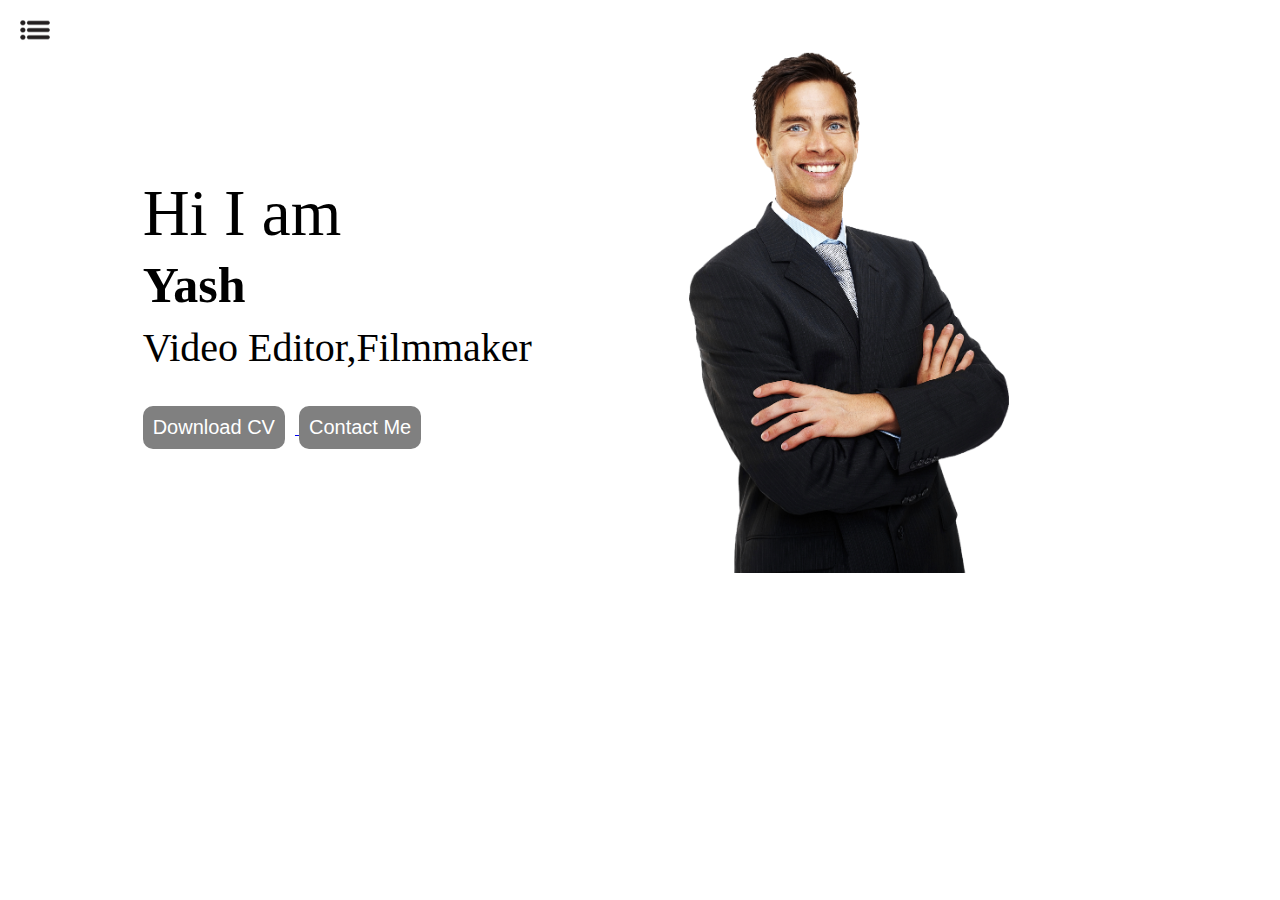
<file: index.html>
<!DOCTYPE html>
<html lang="en">

<head>
    <meta charset="UTF-8">
    <meta http-equiv="X-UA-Compatible" content="IE=edge">
    <meta name="viewport" content="width=device-width, initial-scale=1.0">
    <title>Rahul Gandhi - Web Developer</title>
    <link rel="stylesheet" href="style.css" class="css">
</head>

<body>
    <div class="container">
        <div class="sidebar sidebargo">
             
            <nav>
                <ul>
                    <li><a href="/">Home</a></li>
                    <li><a href="/aboutme.html">About Me</a></li>
                    <!-- <li><a href="/videos.html">Videos</a></li> -->
                    <li><a href="/blog.html">Blog</a></li>
                    <li><a href="/contact.html">Contact Me</a></li>
                    
                </ul>
            </nav>
        </div>
        <div class="main">
            <div class="hamburger">
                <img src="menu bar icon.png" alt="error" width="23" class="menubar">
            <!-- </div>
            <div class="cross"> -->
                <img src="cross.png" alt="error" width="23" class="cross">
            </div>
            <div class="infocontainer">
                <div class="devinfo">
                    <div class="hello">Hi I am</div>
                    <div class="name">Yash</div>
                    <div class="about">Video Editor,Filmmaker</div>
                    <!-- <div class="moreabout">I love to tell Stories</div> -->
                    <div class="buttons">
                        <a href="/cv.txt" target="_blank"><button class="downloadcv">Download CV</button>
                        </a>
                        <a href="/contact.html"><button class="contactme">Contact Me</button></a>
                    </div>
                </div>
                <div class="devpic">
                    <img src="2-2-man-transparent.png" alt="error">
                </div>
            </div>
        </div>
    </div>
<script src="index.js"></script>
</body>

</html>
</file>
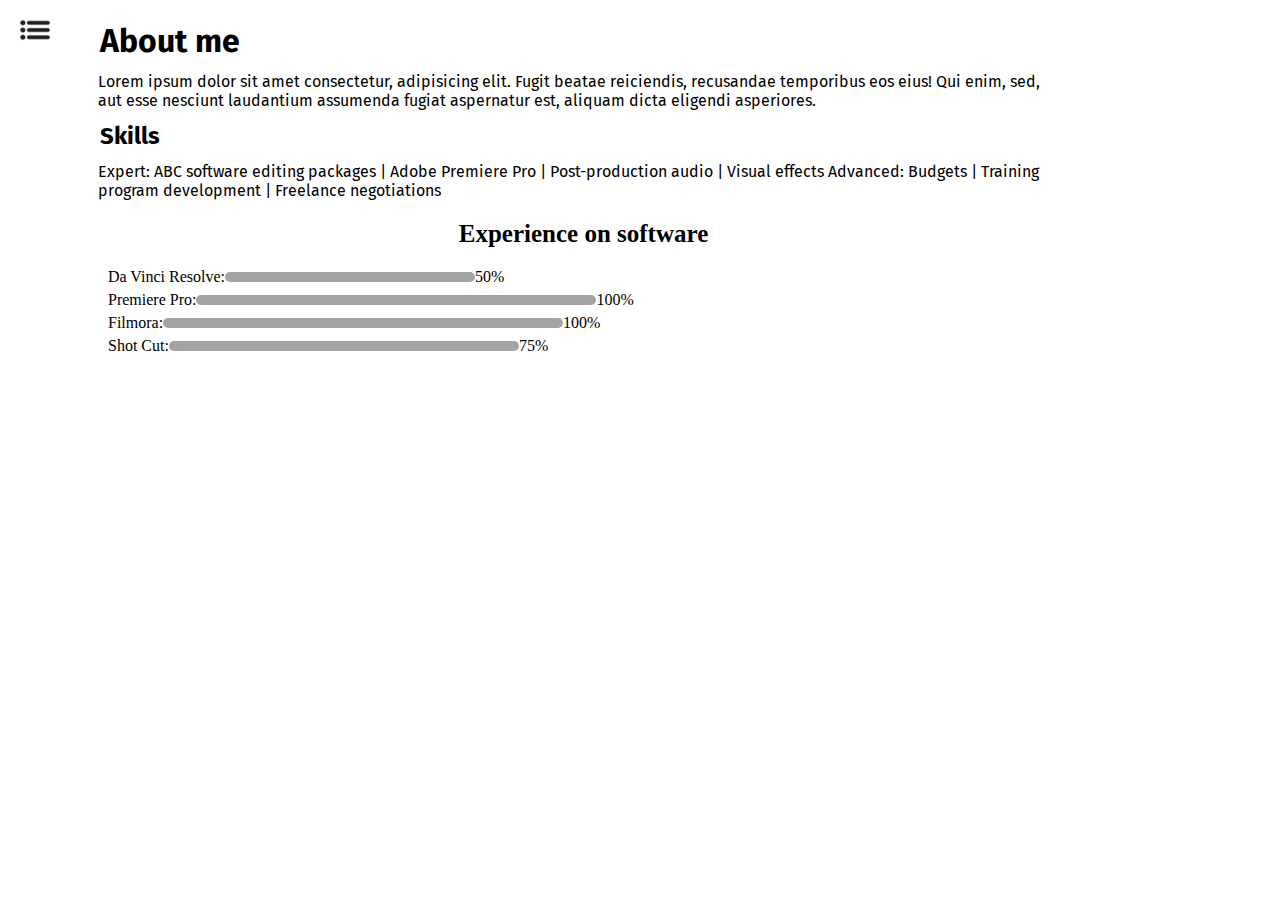
<file: aboutme.html>
<!DOCTYPE html>
<html lang="en">

<head>
    <meta charset="UTF-8">
    <meta http-equiv="X-UA-Compatible" content="IE=edge">
    <meta name="viewport" content="width=device-width, initial-scale=1.0">
    <title>Rahul Gandhi - Web Developer</title>
    <link rel="stylesheet" href="style.css" class="css">
</head>

<body>
    <div class="container">
        <div class="sidebar sidebargo">

            <nav>
                <ul>
                    <li><a href="/">Home</a></li>
                    <li><a href="/aboutme.html">About Me</a></li>
                    <!-- <li><a href="/videos.html">Videos</a></li> -->
                    <li><a href="/blog.html">Blog</a></li>
                    <li><a href="/contact.html">Contact Me</a></li>

                </ul>
            </nav>
        </div>
        <div class="main">

            <div class="hamburger">
                <img src="menu bar icon.png" alt="error" width="23" class="menubar">
                <!-- </div>
            <div class="cross"> -->
                <img src="cross.png" alt="error" width="23" class="cross">
            </div>
            <div class="aboutme">
                <div class="devinfo">
                    <h1>About me</h1>
                    <p>Lorem ipsum dolor sit amet consectetur, adipisicing elit. Fugit beatae reiciendis, recusandae
                        temporibus eos eius! Qui enim, sed, aut esse nesciunt laudantium assumenda fugiat aspernatur
                        est,
                        aliquam dicta eligendi asperiores.</p>
                    <h2>Skills</h2>
                    <p>Expert: ABC software editing packages | Adobe Premiere Pro | Post-production audio | Visual
                        effects
                        Advanced: Budgets | Training program development | Freelance negotiations</p>
                </div>
                <div class="skillcontainer">
                    <h3>Experience on software</h3>
                    <div class="skillitem">Da Vinci Resolve: <div class="skill fifty"></div>50%</div>
                    <div class="skillitem">Premiere Pro: <div class="skill hundred"></div>100%</div>
                    <div class="skillitem">Filmora: <div class="skill hundred"></div>100%</div>
                    <div class="skillitem">Shot Cut: <div class="skill seventy-five"></div>75%</div>
                </div>
            </div>
        </div>
    </div>
    <script src="index.js"></script>
</body>

</html>
</file>
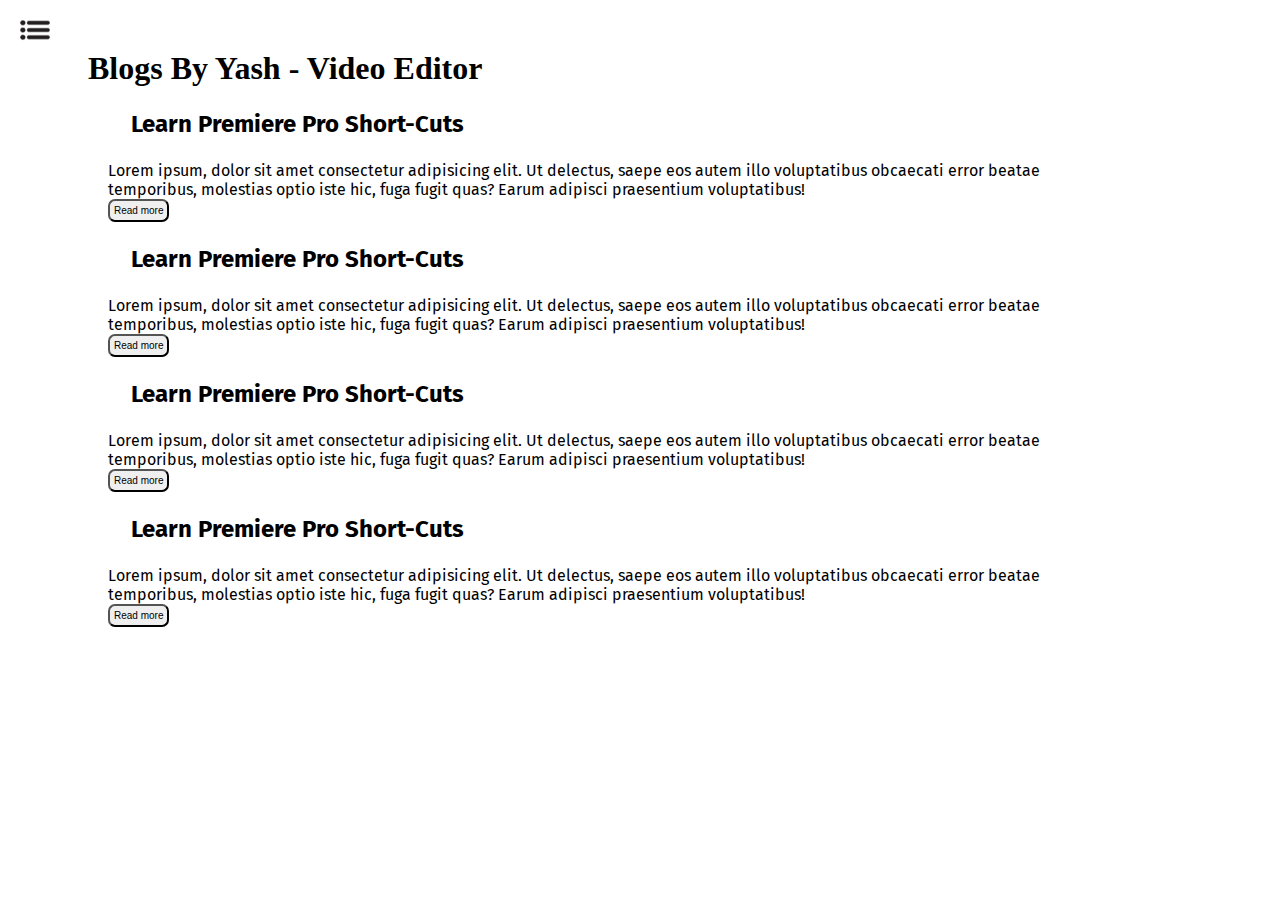
<file: blog.html>
<!DOCTYPE html>
<html lang="en">

<head>
    <meta charset="UTF-8">
    <meta http-equiv="X-UA-Compatible" content="IE=edge">
    <meta name="viewport" content="width=device-width, initial-scale=1.0">
    <title>Rahul Gandhi - Web Developer</title>
    <link rel="stylesheet" href="style.css" class="css">
</head>

<body>
    <div class="container">
        <div class="sidebar sidebargo">
             
            <nav>
                <ul>
                    <li><a href="/">Home</a></li>
                    <li><a href="/aboutme.html">About Me</a></li>
                    <!-- <li><a href="/videos.html">Videos</a></li> -->
                    <li><a href="/blog.html">Blog</a></li>
                    <li><a href="/contact.html">Contact Me</a></li>
                    
                </ul>
            </nav>
        </div>
        <div class="main">
            <div class="hamburger">
                <img src="menu bar icon.png" alt="error" width="23" class="menubar">
            <!-- </div>
            <div class="cross"> -->
                <img src="cross.png" alt="error" width="23" class="cross">
            </div>
             <div class="blockcontainer">
                <h1>Blogs By Yash - Video Editor</h1>
                <div class="blogitem">
                    <h2>Learn Premiere Pro Short-Cuts</h2>
                    <p>Lorem ipsum, dolor sit amet consectetur adipisicing elit. Ut delectus, saepe eos autem illo voluptatibus obcaecati error beatae temporibus, molestias optio iste hic, fuga fugit quas? Earum adipisci praesentium voluptatibus!</p>
                    <button class="smallbutton">Read more</button>
                    <h2>Learn Premiere Pro Short-Cuts</h2>
                    <p>Lorem ipsum, dolor sit amet consectetur adipisicing elit. Ut delectus, saepe eos autem illo voluptatibus obcaecati error beatae temporibus, molestias optio iste hic, fuga fugit quas? Earum adipisci praesentium voluptatibus!</p>
                    <button class="smallbutton">Read more</button>
                    <h2>Learn Premiere Pro Short-Cuts</h2>
                    <p>Lorem ipsum, dolor sit amet consectetur adipisicing elit. Ut delectus, saepe eos autem illo voluptatibus obcaecati error beatae temporibus, molestias optio iste hic, fuga fugit quas? Earum adipisci praesentium voluptatibus!</p>
                    <button class="smallbutton">Read more</button>
                    <h2>Learn Premiere Pro Short-Cuts</h2>
                    <p>Lorem ipsum, dolor sit amet consectetur adipisicing elit. Ut delectus, saepe eos autem illo voluptatibus obcaecati error beatae temporibus, molestias optio iste hic, fuga fugit quas? Earum adipisci praesentium voluptatibus!</p>
                    <button class="smallbutton">Read more</button>
                </div>
             </div>
        </div>
    </div>
    <script src="index.js"></script>
</body>

</html>
</file>
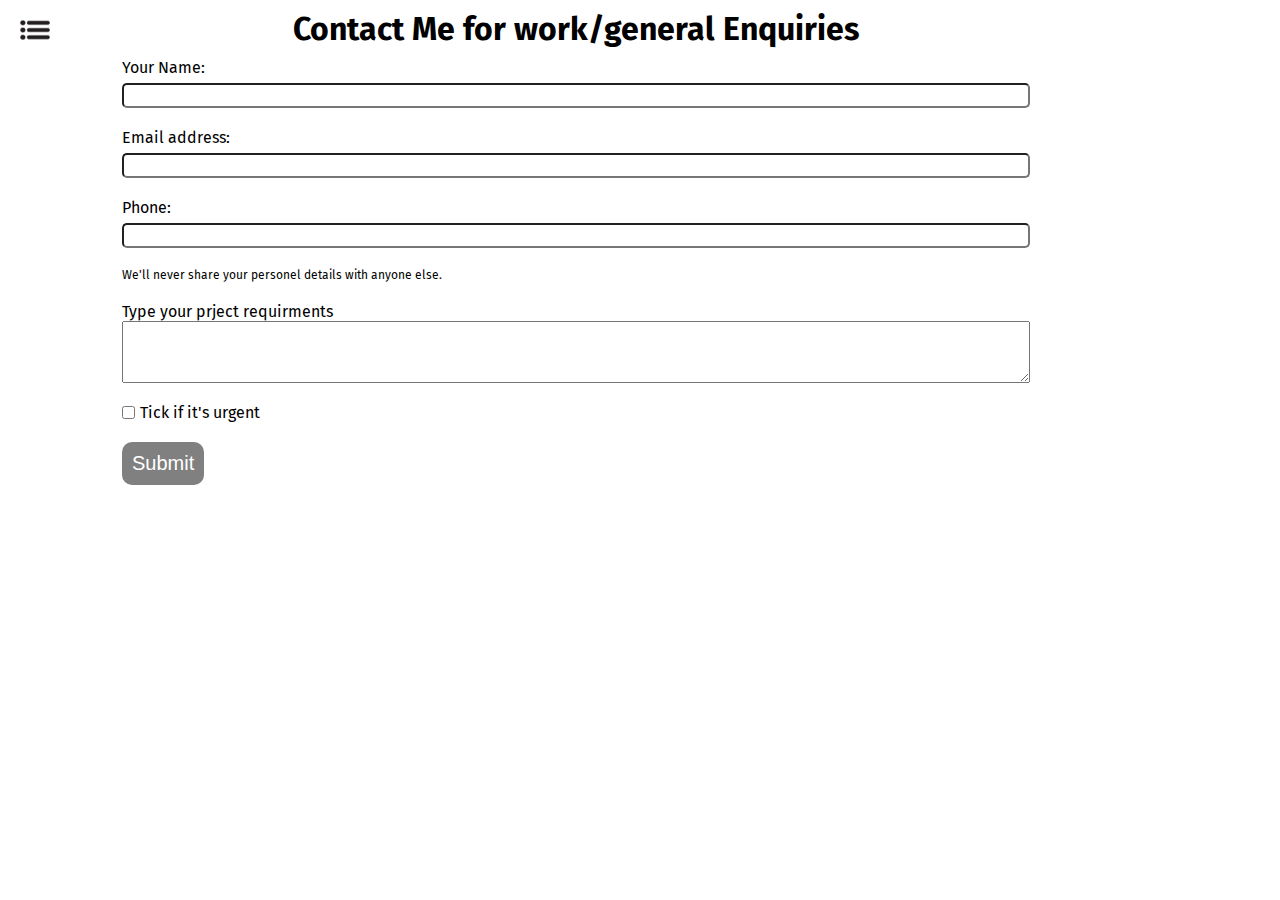
<file: contact.html>
<!DOCTYPE html>
<html lang="en">

<head>
    <meta charset="UTF-8">
    <meta http-equiv="X-UA-Compatible" content="IE=edge">
    <meta name="viewport" content="width=device-width, initial-scale=1.0">
    <title>Rahul Gandhi - Web Developer</title>
    <link rel="stylesheet" href="style.css" class="css">
</head>

<body>
    <div class="container">
        <div class="sidebar sidebargo">
             
            <nav>
                <ul>
                    <li><a href="/">Home</a></li>
                    <li><a href="/aboutme.html">About Me</a></li>
                    <!-- <li><a href="/videos.html">Videos</a></li> -->
                    <li><a href="/blog.html">Blog</a></li>
                    <li><a href="/contact.html">Contact Me</a></li>
                    
                </ul>
            </nav>
        </div>
        <div class="main">
          <div class="hamburger">
            <img src="menu bar icon.png" alt="error" width="23" class="menubar">
        <!-- </div>
        <div class="cross"> -->
            <img src="cross.png" alt="error" width="23" class="cross">
        </div>
             <div class="contactform">
                <h1>Contact Me for work/general Enquiries</h1>
                <form>
                    <div class="mb-3">
                        <label for="clientname" class="form-label">Your Name:</label>
                        <input type="text" class="form-control" id="clientname" aria-describedby="emailHelp">
                      </div> 
                    <div class="mb-3">
                      <label for="clientemail" class="form-label">Email address:</label>
                      <input type="email" class="form-control" id="clientemail" aria-describedby="emailHelp">
                    </div>  
                    <div class="mb-3">
                      <label for="clientphone" class="form-label">Phone:</label>
                      <input type="phone" class="form-control" id="clientphone">
                    </div>
                    <div id="emailHelp" class="form-text">We'll never share your personel details with anyone else.</div>
                    <div class="mb-3">
                        <label for="clientreq" class="form-label">Type your prject requirments</label>
                        <textarea id="w3review" name="w3review" rows="4" cols="25"></textarea>
                      </div>
                    <div class="mb-3 form-check" id="checkboxclass">
                      <input type="checkbox" class="form-check-input" id="checkbox">
                      <label class="form-check-label" for="checkbox">Tick if it's urgent</label>
                    </div>
                    <div class="btn-sm">
                    <button type="submit" class="btn btn-primary">Submit</button>
                    </div>
                  </form>
             </div>
        </div>
    </div>
    <script src="index.js"></script>
</body>

</html>
</file>
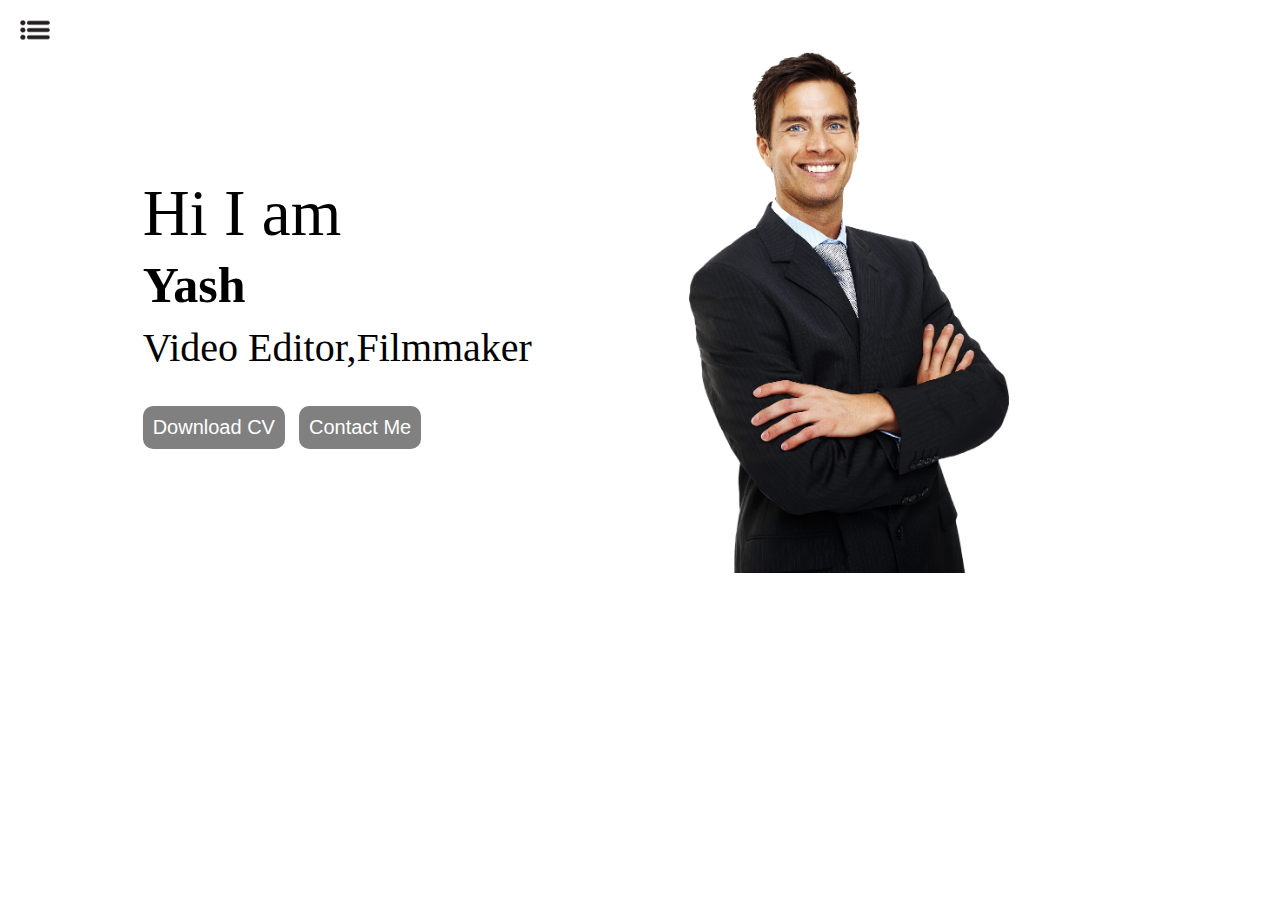
<file: videos.html>
<!DOCTYPE html>
<html lang="en">

<head>
    <meta charset="UTF-8">
    <meta http-equiv="X-UA-Compatible" content="IE=edge">
    <meta name="viewport" content="width=device-width, initial-scale=1.0">
    <title>Rahul Gandhi - Web Developer</title>
    <link rel="stylesheet" href="style.css" class="css">
</head>

<body>
    <div class="container">
        <div class="sidebar sidebargo">
             
            <nav>
                <ul>
                    <li><a href="/">Home</a></li>
                    <li><a href="/aboutme.html">About Me</a></li>
                    <li><a href="/videos.html">Videos</a></li>
                    <li><a href="/blog.html">Blog</a></li>
                    <li><a href="/contact.html">Contact Me</a></li>
                    
                </ul>
            </nav>
        </div>
        <div class="main">
            <div class="hamburger">
                <img src="menu bar icon.png" alt="error" width="23" class="menubar">
            <!-- </div>
            <div class="cross"> -->
                <img src="cross.png" alt="error" width="23" class="cross">
            </div>
            <div class="infocontainer">
                <div class="devinfo">
                    <div class="hello">Hi I am</div>
                    <div class="name">Yash</div>
                    <div class="about">Video Editor,Filmmaker</div>
                    <!-- <div class="moreabout">I love to tell Stories</div> -->
                    <div class="buttons">
                        <button class="downloadcv">Download CV</button>
                        <button class="contactme">Contact Me</button>
                    </div>
                </div>
                <div class="devpic">
                    <img src="2-2-man-transparent.png" alt="error">
                </div>
            </div>
        </div>
    </div>
    <script src="index.js"></script>
</body>

</html>
</file>
<file: style.css>
@import url('https://fonts.googleapis.com/css2?family=Fira+Sans&display=swap');

* {
    margin: 0;
    padding: 0;
}


.sidebar {
    position: absolute;
    background-color: rgb(164, 164, 164);
    /* width: 434px; */
    font-family: 'Fira Sans', sans-serif;
    height: 100vh;
    transition: transform 0.3s ease-in;
}

.sidebar nav {
    padding: 27px;
}

.sidebar nav li {
    list-style: none;
    font-size: 27px;
    padding: 36px 0px;
}

.sidebar nav li a {
    text-decoration: none;
    color: rgb(0, 0, 0);
}

.main {
    width: 90vw;
    /* background-color: rgb(213, 213, 12); */
}

.container {
    display: flex;
}

.infocontainer {
    /* background-color: blue; */
    height: 58vh;
    width: 80vw;
    margin: 51px auto;
    display: flex;
    justify-content: space-around;

}

.devinfo {
    display: flex;
    flex-direction: column;
    justify-content: center;
}

.hello {
    font-size: 65px;
}

.name {
    font-size: 50px;
    font-weight: bold;
    margin-top: 5px;
}

.about {
    margin-top: 10px;
    font-size: 40px;
}

/* .moreabout{
    font-size: 35px;
} */
/* .downloadcv{
    margin-top: 35px;
    padding-top: 10px;
    padding-bottom: 10px;
    border-radius: 10px;
}
.contactme{
    margin-top: 20px;
    padding-top: 10px;
    padding-bottom: 10px;
    border-radius: 10px;
} */
.buttons {
    margin-top: 35px;
}

.buttons button {
    /* margin-top: 35px; */
    padding: 10px;
    border-radius: 10px;
    color: white;
    background-color: grey;
    /* font-weight: bold; */
    font-size: 20px;
    margin-right: 10px;
    cursor: pointer;
    border: none;
}

.buttons button:hover {
    background-color: white;
    color: grey
}

.btn-sm button {
    padding: 10px;
    border-radius: 10px;
    color: white;
    background-color: grey;
    /* font-weight: bold; */
    font-size: 20px;
    margin-right: 10px;
    cursor: pointer;
    border: none;
}

.btn-sm button:hover {
    background-color: white;
    color: grey
}

.smallbutton {
    padding: 4px;
    border-radius: 7px;
    font-size: 10px;
}

.smallbutton:hover {
    /* padding: 5px; */
    /* border-radius: 7px; */
    font-size: 12px;
}

.devpic img {
    width: 320px;
    height: 58vh;

}

.contactform {
    font-family: 'Fira Sans', sans-serif;
    padding: 0 34px;
    /* padding-top: 144px; */
    margin: 10px 88px;
}

.contactform h1 {
    text-align: center;
}

.contactform form div {
    padding: 10px 0;
}

#clientemail,
#clientphone,
#clientname,
#clientreq {
    /* width: 16vw; */
    border-radius: 5px;
    margin: 6px 0px 0px 0px;
    padding: 3px;
}

#emailHelp {
    font-size: 12px;
}

.mb-3 {
    display: flex;
    flex-direction: column;
}

#checkboxclass {
    display: flex;
    flex-direction: row;
}

#checkboxclass label {
    margin-left: 5px;
}
.blockcontainer{
    margin: 50px 88px;
}
.blogitem {
    margin: 20px;
    font-family: 'Fira Sans', sans-serif;
}

.blogitem h2 {
    margin: 23px;
}

.devinfo h1,
.devinfo h2 {
    font-family: 'Fira Sans', sans-serif;
    margin: 12px;
}

.devinfo p {
    font-family: 'Fira Sans', sans-serif;
    margin-left: 10px;
}

.skillcontainer {
    padding-left: 15px;
}

.skillcontainer h3 {
    margin: 20px;
    text-align: center;
    font-size: 25px;
    /* margin-left: 10px; */
}

.skillitem {
    display: flex;
    align-items: center;
    margin: 5px;
}

.skill {
    height: 10px;
    width: 400px;
    background-color: rgb(164, 164, 164);
    border-radius: 10px;

}

.hundred {
    width: 400px;
}

.seventy-five {
    width: 350px;
}

.fifty {
    width: 250px;
}

.sidebargo {
    transform: translate(-443px, 0px);
    position: absolute;
}


.hamburger {
    position: absolute;
    cursor: pointer;
    top: 5px;
    left: 10px;
}

.cross {
    margin-left: 140px;
    /* margin-bottom: 14px; */
    margin-top: 13px;  
}

.menubar {
    width: 50px;
}

.aboutme{
    margin: 10px 88px;
}

@media (max-width:786px) {
    /* *{
        background-color: red;
    } */
    /* .sidebar{
        transform: translate(-443px,0px);
        position: absolute;
    } */
    .devpic{
        display: none;
    }
    .aboutme,.blockcontainer,.contactform{
        margin: 50px 8px;
    }
}
</file>
